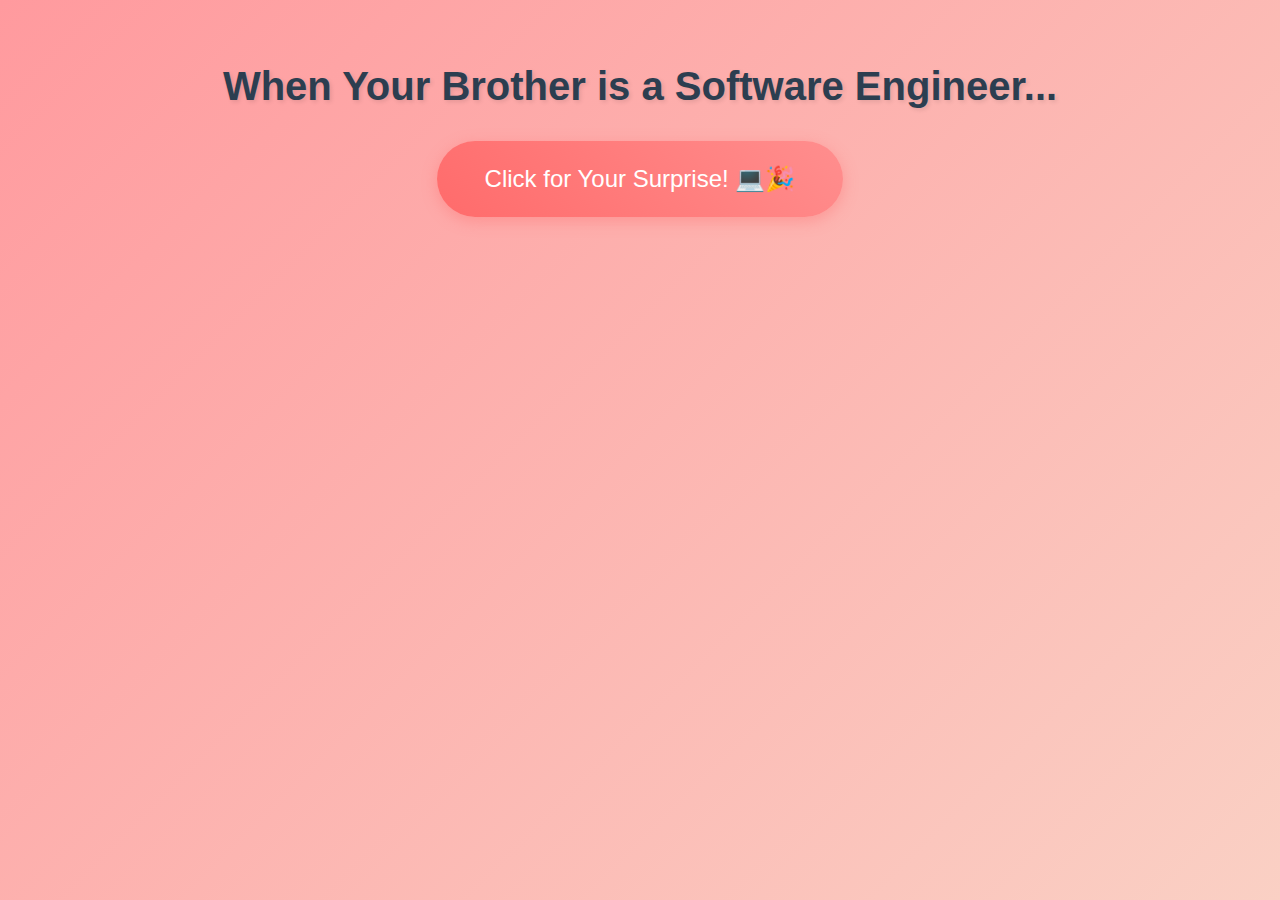
<file: index.html>
<!DOCTYPE html>
<html lang="en">
  <head>
    <meta charset="UTF-8" />
    <meta name="viewport" content="width=device-width, initial-scale=1.0" />
    <title>Happy Anniversary!</title>
    <link rel="stylesheet" href="styles.css" />
  </head>
  <body>
    <div class="container newClass">
      <h1 class="animated-text">When Your Brother is a Software Engineer...</h1>
      <div class="button-container">
        <a href="page2.html" class="btn">Click for Your Surprise! 💻🎉</a>
      </div>
    </div>
    <script src="script.js"></script>
  </body>
</html>
</file>
<file: styles.css>
/* styles.css */
* {
  margin: 0;
  padding: 0;
  box-sizing: border-box;
}

body {
  font-family: "Arial", sans-serif;
  background: linear-gradient(135deg, #ff9a9e, #fad0c4);
  min-height: 100vh;
  color: #2c3e50;
}

.container {
  max-width: 1200px;
  margin: 0 auto;
  padding: 2rem;
  text-align: center;
}

/* Page 1 Styles */
.animated-text {
  font-size: 2.5rem;
  margin: 2rem 0;
  animation: fadeInLeft 1.5s ease-out;
  text-shadow: 2px 2px 4px rgba(0, 0, 0, 0.1);
}

.btn {
  display: inline-block;
  padding: 1.5rem 3rem;
  font-size: 1.5rem;
  background: linear-gradient(45deg, #ff6b6b, #ff8e8e);
  color: white;
  border: none;
  border-radius: 50px;
  cursor: pointer;
  text-decoration: none;
  transition: all 0.3s ease;
  animation: pulse 2s infinite;
  box-shadow: 0 4px 15px rgba(255, 107, 107, 0.4);
}

.btn:hover {
  transform: translateY(-3px);
  box-shadow: 0 6px 20px rgba(255, 107, 107, 0.6);
}

/* Page 2 Styles */
.header {
  font-size: 3rem;
  margin-bottom: 2rem;
  animation: fadeInDown 1s ease-out;
}

.gallery {
  display: grid;
  grid-template-columns: repeat(auto-fit, minmax(250px, 1fr));
  gap: 2rem;
  margin: 2rem 0;
}

.photo-frame {
  overflow: hidden;
  border-radius: 15px;
  box-shadow: 0 10px 20px rgba(0, 0, 0, 0.2);
  transition: transform 0.3s ease;
}

.photo-frame:hover {
  transform: scale(1.05);
}

.photo {
  width: 100%;
  height: 300px;
  object-fit: cover;
  transition: transform 0.3s ease;
}

.wishes {
  display: grid;
  grid-template-columns: repeat(auto-fit, minmax(250px, 1fr));
  gap: 1.5rem;
  margin-top: 3rem;
}

.wish-card {
  background: rgba(255, 255, 255, 0.9);
  padding: 2rem;
  border-radius: 15px;
  animation: slideIn 0.5s ease-out forwards;
  opacity: 0;
  transform: translateY(20px);
  box-shadow: 0 4px 6px rgba(0, 0, 0, 0.1);
}

.wish-card:nth-child(1) {
  animation-delay: 0.2s;
}
.wish-card:nth-child(2) {
  animation-delay: 0.4s;
}
.wish-card:nth-child(3) {
  animation-delay: 0.6s;
}
.wish-card:nth-child(4) {
  animation-delay: 0.8s;
}

/* Animations */
@keyframes fadeInLeft {
  from {
    opacity: 0;
    transform: translateX(-50px);
  }
  to {
    opacity: 1;
    transform: translateX(0);
  }
}

@keyframes pulse {
  0% {
    transform: scale(1);
  }
  50% {
    transform: scale(1.05);
  }
  100% {
    transform: scale(1);
  }
}

@keyframes fadeInDown {
  from {
    opacity: 0;
    transform: translateY(-30px);
  }
  to {
    opacity: 1;
    transform: translateY(0);
  }
}

@keyframes slideIn {
  to {
    opacity: 1;
    transform: translateY(0);
  }
}

/* Responsive Design */
@media (max-width: 768px) {
  .animated-text {
    font-size: 2rem;
  }

  .btn {
    font-size: 1.2rem;
    padding: 1rem 2rem;
  }

  .header {
    font-size: 2rem;
  }
}

/* Add these new animations to your styles.css */
@keyframes float {
  0% {
    transform: translateY(0px) rotate(0deg);
  }
  50% {
    transform: translateY(-20px) rotate(3deg);
  }
  100% {
    transform: translateY(0px) rotate(0deg);
  }
}

@keyframes tilt {
  0% {
    transform: rotate(0deg);
  }
  25% {
    transform: rotate(2deg);
  }
  75% {
    transform: rotate(-2deg);
  }
  100% {
    transform: rotate(0deg);
  }
}

/* Update the photo-frame class */
.photo-frame {
  overflow: hidden;
  border-radius: 15px;
  box-shadow: 0 10px 20px rgba(0, 0, 0, 0.2);
  animation: float 6s ease-in-out infinite;
  perspective: 1000px;
}

.photo-frame:hover {
  animation: tilt 1.5s ease-in-out infinite;
  transform: scale(1.05);
}

.photo-frame:nth-child(odd) {
  animation: float 5s ease-in-out infinite;
}

.photo-frame:nth-child(even) {
  animation: float 7s ease-in-out infinite;
}

/* Add mouse-follow effect */
.photo {
  transition: transform 0.3s ease;
}

.photo:hover {
  transform: scale(1.1) rotate(1deg);
}

.music-control {
  position: fixed;
  top: 5%;
  right: 2%;
  z-index: 1000;
}

#playButton {
  padding: 10px 20px;
  border-radius: 25px;
  background: #ff6b6b;
  color: white;
  border: none;
  cursor: pointer;
  transition: transform 0.3s ease;
}

#playButton:hover {
  transform: scale(1.1);
}

@keyframes bounce {
  0%,
  100% {
    transform: translateY(0);
  }
  50% {
    transform: translateY(-10px);
  }
}
</file>
